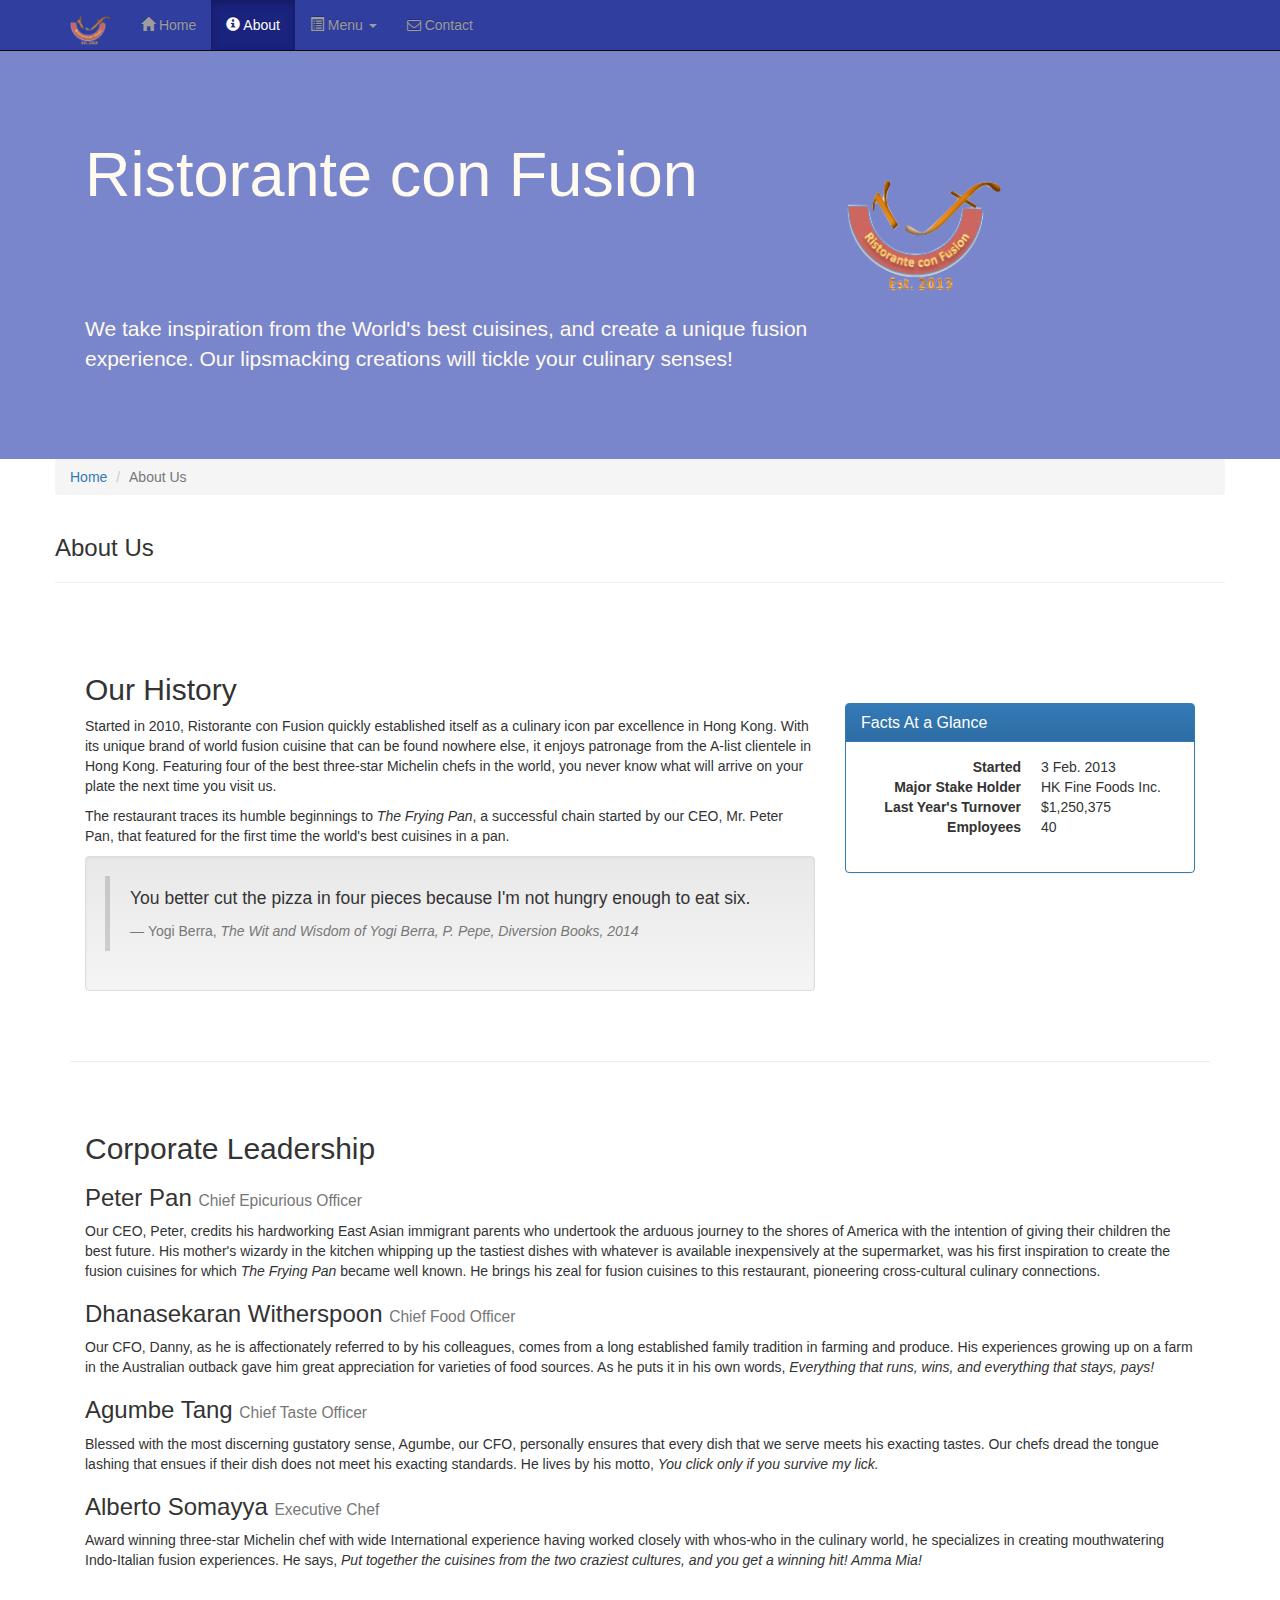
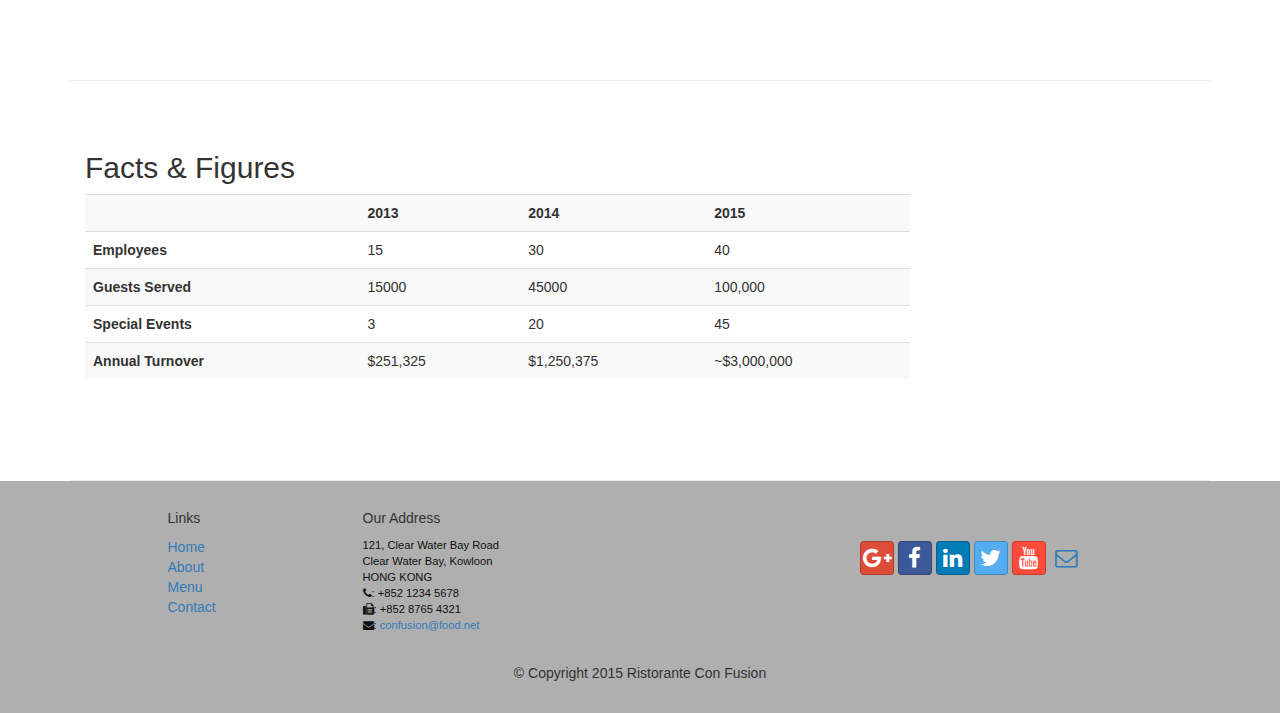
<file: aboutus.html>
<!DOCTYPE html>
<html lang="en">

<head>
     <meta charset="utf-8">
    <meta http-equiv="X-UA-Compatible" content="IE=edge">
    <meta name="viewport" content="width=device-width, initial-scale=1">
    <!-- The above 3 meta tags *must* come first in the head; any other head 
         content must come *after* these tags -->
    <title>Ristorante Con Fusion: About Us</title>
        <!-- Bootstrap -->
    <link href="css/bootstrap.min.css" rel="stylesheet">
    <link href="css/bootstrap-theme.min.css" rel="stylesheet">
    <link href="css/font-awesome.min.css" rel="stylesheet">
    <link href="css/bootstrap-social.css" rel="stylesheet">
    <link href="css/mystyles.css" rel="stylesheet">

    <!-- HTML5 shim and Respond.js for IE8 support of HTML5 elements and media queries -->
    <!-- WARNING: Respond.js doesn't work if you view the page via file:// -->
    <!--[if lt IE 9]>
      <script src="https://oss.maxcdn.com/html5shiv/3.7.2/html5shiv.min.js"></script>
      <script src="https://oss.maxcdn.com/respond/1.4.2/respond.min.js"></script>
    <![endif]-->
</head>

<body>
    <nav class="navbar navbar-inverse navbar-fixed-top" role="navigation">
        <div class="container">
            <div class="navbar-header">
                <button type="button" class="navbar-toggle collapsed" data-toggle="collapse" data-target="#navbar" aria-expanded="false" aria-controls="navbar">
                    <span class="sr-only">Toggle navigation</span>
                    <span class="icon-bar"></span>
                    <span class="icon-bar"></span>
                    <span class="icon-bar"></span>
                </button>
                <a class="navbar-brand" href="index.html"><img src="img/logo.png" height="30" width="41"></a>
            </div>
            <div id="navbar" class="navbar-collapse collapse">
                <ul class="nav navbar-nav">
                    <li><a href="index.html"><span class="glyphicon glyphicon-home"
                         aria-hidden="true"></span> Home</a></li>
                    <li class="active"><a href="aboutus.html"><span class="glyphicon glyphicon-info-sign" aria-hidden="true"></span> About</a></li>
                    <li class="dropdown">
                        <a href="#" class="dropdown-toggle" data-toggle="dropdown"
                         role="button" aria-haspopup="true" aria-expanded="false">
                            <span class="glyphicon glyphicon-list-alt" aria-hidden="true"></span>
                         Menu <span class="caret"></span></a>
                        <ul class="dropdown-menu">
                            <li><a href="#">Appetizers</a></li>
                            <li><a href="#">Main Courses</a></li>
                            <li><a href="#">Desserts</a></li>
                            <li><a href="#">Drinks</a></li>
                            <li role="separator" class="divider"></li>
                            <li class="dropdown-header">Specials</li>
                            <li><a href="#">Lunch Buffet</a></li>
                            <li><a href="#">Weekend Brunch</a></li>
                        </ul>
                    </li>
                    <li><a href="contactus.html"><i class="fa fa-envelope-o"></i> Contact</a></li>
                </ul>
            </div>
        </div>
    </nav>  
    <header class="jumbotron">

        <!-- Main component for a primary marketing message or call to action -->

        <div class="container">
            <div class="row row-header">
                <div class="col-xs-12 col-sm-8">
                    <h1>Ristorante con Fusion</h1>
                    <p style="padding:40px;"></p>
                    <p>We take inspiration from the World's best cuisines, and create a unique fusion experience. Our lipsmacking creations will tickle your culinary senses!</p>
                </div>
                <div class="col-xs-12 col-sm-2">
                    <p style="padding:20px;"></p>
                    <img src="img/logo.png" class="img-responsive">
                </div>
            </div>
        </div>
    </header>

    <div class="container">
        <div class="row">
            <div>
                <ol class="breadcrumb">
                    <li><a href="index.html">Home</a></li>
                    <li class="active">About Us</li>
                </ol>
            </div>
            <div class="row row-header">
               <h3>About Us</h3>
               <hr>
            </div>
        </div>
        
        <div class="row row-content">
            <div class="col-xs-12 col-sm-8">
                <h2>Our History</h2>
                <p>Started in 2010, Ristorante con Fusion quickly established itself as a culinary icon par excellence in Hong Kong. With its unique brand of world fusion cuisine that can be found nowhere else, it enjoys patronage from the A-list clientele in Hong Kong.  Featuring four of the best three-star Michelin chefs in the world, you never know what will arrive on your plate the next time you visit us.</p>
                <p>The restaurant traces its humble beginnings to <em>The Frying Pan</em>, a successful chain started by our CEO, Mr. Peter Pan, that featured for the first time the world's best cuisines in a pan.</p>
                
                <div class="well">
                    <blockquote>
                    <p>You better cut the pizza in four pieces because I'm not hungry enough to eat six.</p>
                        <footer>Yogi Berra, <cite title="Source Title">The Wit and Wisdom of Yogi Berra, P. Pepe, Diversion Books, 2014</cite>
                        
                        </footer>
                    </blockquote>
                </div>
            </div>
            <div class="col-xs-12 col-sm-4">
                <p style="padding:20px;"></p>
                <div class="panel panel-primary">
                    <div class="panel-heading">
                        <h3 class="panel-title">Facts At a Glance</h3>
                    </div>
                    <div class="panel-body">
                        <dl class="dl-horizontal">
                            <dt>Started</dt>
                            <dd>3 Feb. 2013</dd>
                            <dt>Major Stake Holder</dt>
                            <dd>HK Fine Foods Inc.</dd>
                            <dt>Last Year's Turnover</dt>
                            <dd>$1,250,375</dd>
                            <dt>Employees</dt>
                            <dd>40</dd>
                       </dl>
                    </div>
                </div>
            </div>
        </div>


        <div class="row row-content">
            <div class="col-xs-12">
                <h2>Corporate Leadership</h2>
                <h3>Peter Pan <small>Chief Epicurious Officer</small></h3>
                <p>Our CEO, Peter, credits his hardworking East Asian immigrant parents who undertook the arduous journey to the shores of America with the intention of giving their children the best future. His mother's wizardy in the kitchen whipping up the tastiest dishes with whatever is available inexpensively at the supermarket, was his first inspiration to create the fusion cuisines for which <em>The Frying Pan</em> became well known. He brings his zeal for fusion cuisines to this restaurant, pioneering cross-cultural culinary connections.</p>
                <h3>Dhanasekaran Witherspoon <small>Chief Food Officer</small></h3>
                <p>Our CFO, Danny, as he is affectionately referred to by his colleagues, comes from a long established family tradition in farming and produce. His experiences growing up on a farm in the Australian outback gave him great appreciation for varieties of food sources. As he puts it in his own words, <em>Everything that runs, wins, and everything that stays, pays!</em></p>
                <h3>Agumbe Tang <small>Chief Taste Officer</small></h3>
                <p>Blessed with the most discerning gustatory sense, Agumbe, our CFO, personally ensures that every dish that we serve meets his exacting tastes. Our chefs dread the tongue lashing that ensues if their dish does not meet his exacting standards. He lives by his motto, <em>You click only if you survive my lick.</em></p>
                <h3>Alberto Somayya <small>Executive Chef</small></h3>
                <p>Award winning three-star Michelin chef with wide International experience having worked closely with whos-who in the culinary world, he specializes in creating mouthwatering Indo-Italian fusion experiences. He says, <em>Put together the cuisines from the two craziest cultures, and you get a winning hit! Amma Mia!</em></p>
            </div>
             <div class="col-xs-12">
                <p style="padding:20px;"></p>
            </div>
       </div>
        <div class="row row-content">
            <div class="col-xs-12 col-sm-9">
                <h2>Facts &amp; Figures</h2>
                <div class="table-responsive">
                    <table class="table table-striped">
                        <tr>
                            <td> &nbsp;</td>
                            <th> 2013</th>
                            <th> 2014</th>
                            <th> 2015</th>
                        </tr>
                        <tr>
                            <th>Employees</th>
                            <td>15</td>
                            <td>30</td>
                            <td>40</td>
                        </tr>
                        <tr>
                            <th>Guests Served</th>
                            <td>15000</td>
                            <td>45000</td>
                            <td>100,000</td>
                        </tr>
                        <tr>
                            <th>Special Events</th>
                            <td>3</td>
                            <td>20</td>
                            <td>45</td>
                        </tr>
                        <tr>
                            <th>Annual Turnover</th>
                            <td>$251,325</td>
                            <td>$1,250,375</td>
                            <td>~$3,000,000</td>
                        </tr>
                    </table>
                </div>
            </div>
        </div>

    </div>

    <footer class="row-footer">
        <div class="container">
            <div class="row">             
                <div class="col-xs-5 col-xs-offset-1 col-sm-2 col-sm-offset-1">
                    <h5>Links</h5>
                    <ul class="list-unstyled">
                        <li><a href="index.html">Home</a></li>
                        <li><a href="aboutus.html">About</a></li>
                        <li><a href="#">Menu</a></li>
                        <li><a href="#">Contact</a></li>
                    </ul>
                </div>
                <div class="col-xs-6 col-sm-5">
                    <h5>Our Address</h5>
                    <address>
		              121, Clear Water Bay Road<br>
		              Clear Water Bay, Kowloon<br>
		              HONG KONG<br>
		              <i class="fa fa-phone"></i>: +852 1234 5678<br>
		              <i class="fa fa-fax"></i>: +852 8765 4321<br>
		              <i class="fa fa-envelope"></i>: 
                        <a href="mailto:confusion@food.net">confusion@food.net</a>
		           </address>
                </div>
                <div class="col-xs-12 col-sm-4">
                    <div class="nav navbar-nav" style="padding: 40px 10px;">
                        <a class="btn btn-social-icon btn-google-plus" href="http://google.com/+"><i class="fa fa-google-plus"></i></a>
                        <a class="btn btn-social-icon btn-facebook" href="http://www.facebook.com/profile.php?id="><i class="fa fa-facebook"></i></a>
                        <a class="btn btn-social-icon btn-linkedin" href="http://www.linkedin.com/in/"><i class="fa fa-linkedin"></i></a>
                        <a class="btn btn-social-icon btn-twitter" href="http://twitter.com/"><i class="fa fa-twitter"></i></a>
                        <a class="btn btn-social-icon btn-youtube" href="http://youtube.com/"><i class="fa fa-youtube"></i></a>
                        <a class="btn btn-social-icon" href="mailto:"><i class="fa fa-envelope-o"></i></a>
                    </div>
                </div>
                <div class="col-xs-12">
                    <p style="padding:10px;"></p>
                    <p align=center>© Copyright 2015 Ristorante Con Fusion</p>
                </div>
            </div>
        </div>
    </footer>
    <!-- jQuery (necessary for Bootstrap's JavaScript plugins) -->
    <script src="https://ajax.googleapis.com/ajax/libs/jquery/1.11.3/jquery.min.js"></script>
    <!-- Include all compiled plugins (below), or include individual files as needed -->
    <script src="js/bootstrap.min.js"></script>
</body>

</html>
</file>
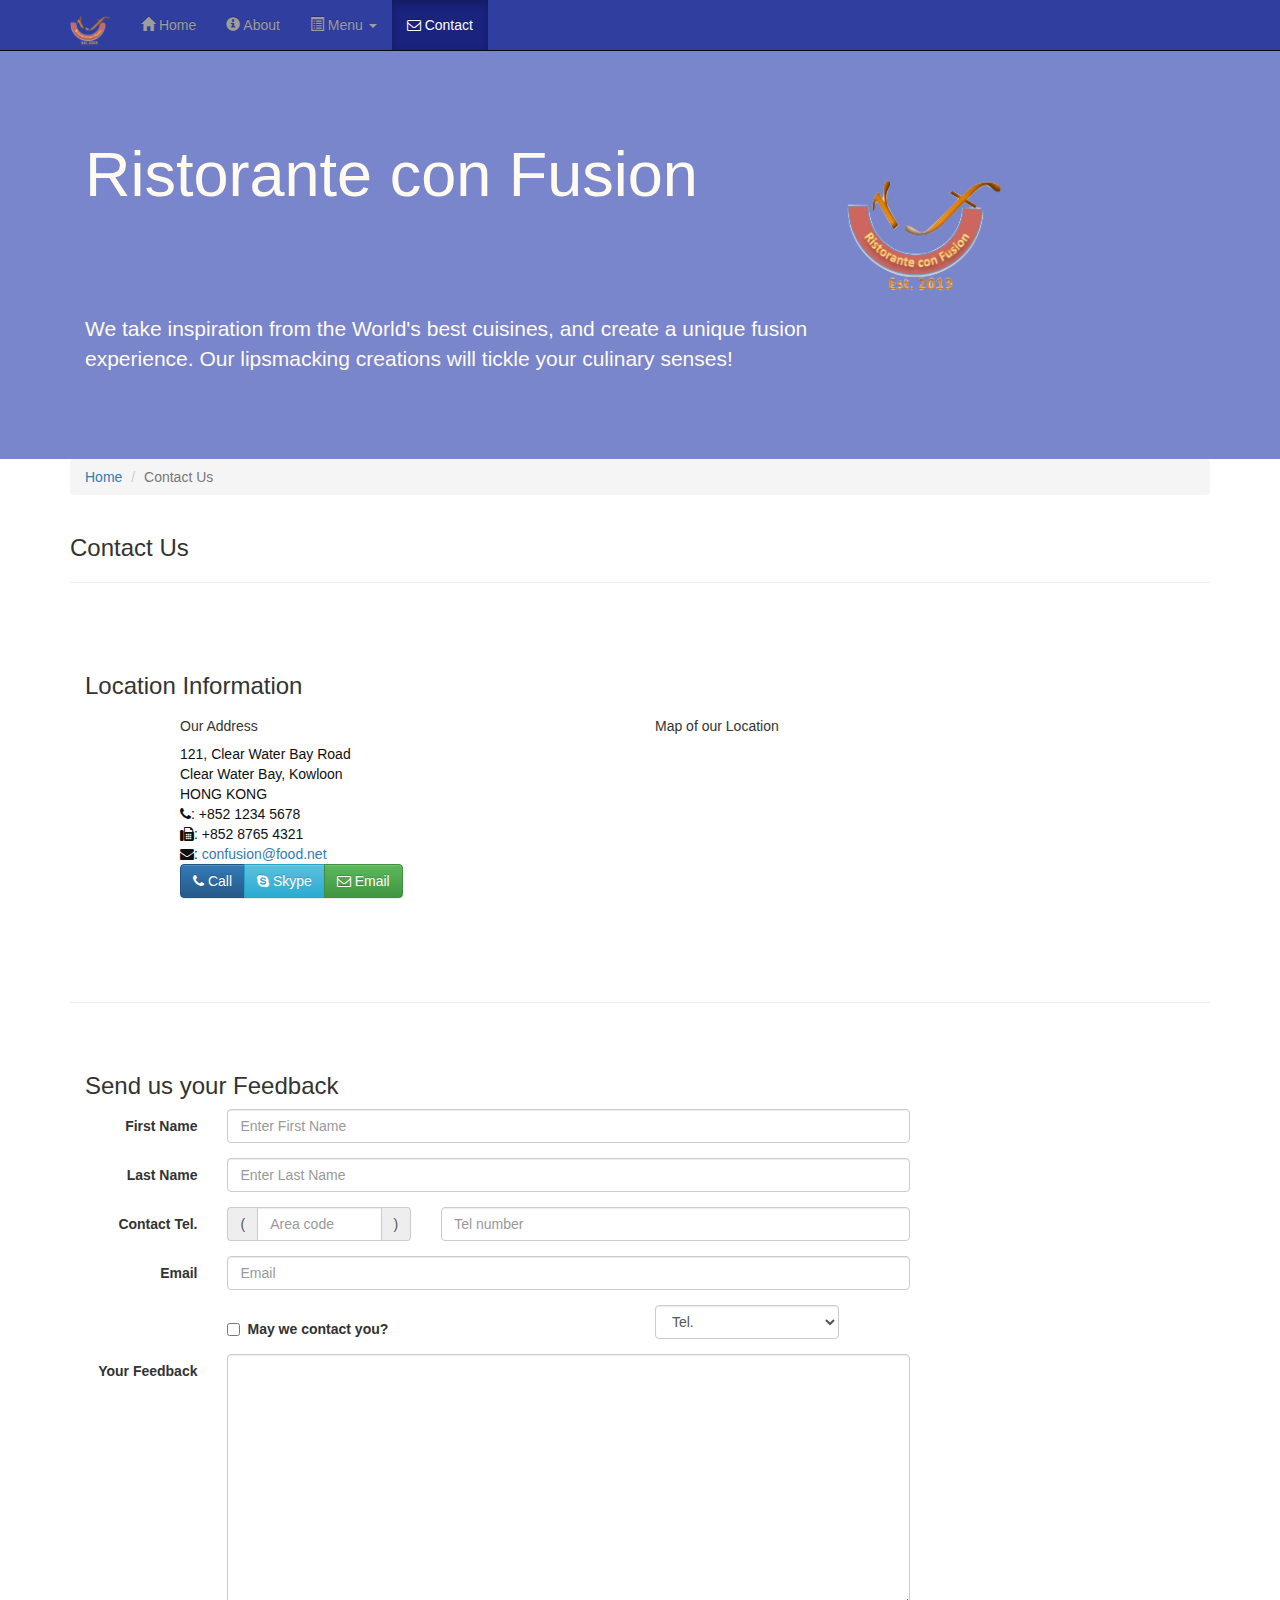
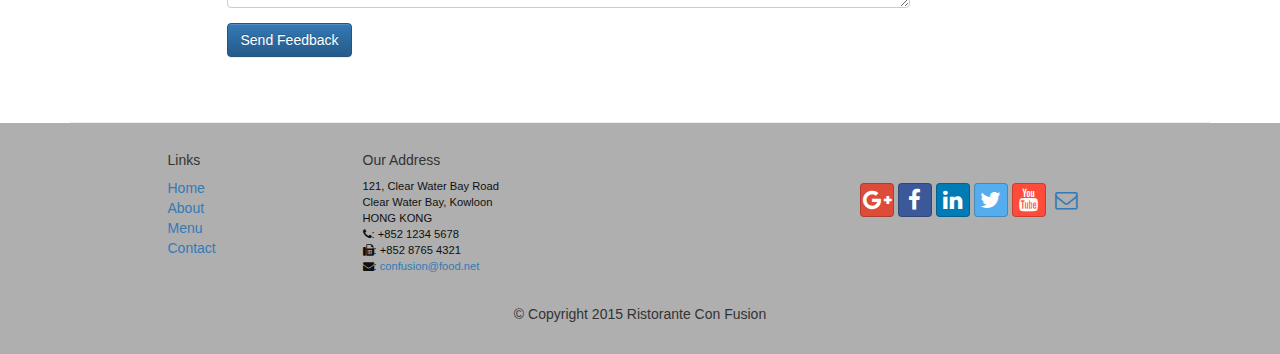
<file: contactus.html>
<!DOCTYPE html>
<html lang="en">

<head>
     <meta charset="utf-8">
    <meta http-equiv="X-UA-Compatible" content="IE=edge">
    <meta name="viewport" content="width=device-width, initial-scale=1">
    <!-- The above 3 meta tags *must* come first in the head; any other head 
         content must come *after* these tags -->
    <title>Ristorante Con Fusion: About Us</title>
        <!-- Bootstrap -->
    <link href="css/bootstrap.min.css" rel="stylesheet">
    <link href="css/bootstrap-theme.min.css" rel="stylesheet">
    <link href="css/font-awesome.min.css" rel="stylesheet">
    <link href="css/bootstrap-social.css" rel="stylesheet">
    <link href="css/mystyles.css" rel="stylesheet">

    <!-- HTML5 shim and Respond.js for IE8 support of HTML5 elements and media queries -->
    <!-- WARNING: Respond.js doesn't work if you view the page via file:// -->
    <!--[if lt IE 9]>
      <script src="https://oss.maxcdn.com/html5shiv/3.7.2/html5shiv.min.js"></script>
      <script src="https://oss.maxcdn.com/respond/1.4.2/respond.min.js"></script>
    <![endif]-->
</head>

<body>
    <nav class="navbar navbar-inverse navbar-fixed-top" role="navigation">
        <div class="container">
            <div class="navbar-header">
                <button type="button" class="navbar-toggle collapsed" data-toggle="collapse" data-target="#navbar" aria-expanded="false" aria-controls="navbar">
                    <span class="sr-only">Toggle navigation</span>
                    <span class="icon-bar"></span>
                    <span class="icon-bar"></span>
                    <span class="icon-bar"></span>
                </button>
                <a class="navbar-brand" href="index.html"><img src="img/logo.png" height="30" width="41"></a>
            </div>
            <div id="navbar" class="navbar-collapse collapse">
                <ul class="nav navbar-nav">
                    <li><a href="index.html"><span class="glyphicon glyphicon-home"
                         aria-hidden="true"></span> Home</a></li>
                    <li><a href="aboutus.html">
                        <span class="glyphicon glyphicon-info-sign"
                         aria-hidden="true"></span> About</a></li>
                    <li class="dropdown">
                        <a href="#" class="dropdown-toggle" data-toggle="dropdown"
                         role="button" aria-haspopup="true" aria-expanded="false">
                            <span class="glyphicon glyphicon-list-alt" aria-hidden="true"></span>
                         Menu <span class="caret"></span></a>
                        <ul class="dropdown-menu">
                            <li><a href="#">Appetizers</a></li>
                            <li><a href="#">Main Courses</a></li>
                            <li><a href="#">Desserts</a></li>
                            <li><a href="#">Drinks</a></li>
                            <li role="separator" class="divider"></li>
                            <li class="dropdown-header">Specials</li>
                            <li><a href="#">Lunch Buffet</a></li>
                            <li><a href="#">Weekend Brunch</a></li>
                        </ul>
                    </li>
                    <li class="active"><a href="#"><i class="fa fa-envelope-o"></i> Contact</a></li>
                </ul>
            </div>
        </div>
    </nav>  
    <header class="jumbotron">

        <!-- Main component for a primary marketing message or call to action -->

        <div class="container">
            <div class="row row-header">
                <div class="col-xs-12 col-sm-8">
                    <h1>Ristorante con Fusion</h1>
                    <p style="padding:40px;"></p>
                    <p>We take inspiration from the World's best cuisines, and create a unique fusion experience. Our lipsmacking creations will tickle your culinary senses!</p>
                </div>
                <div class="col-xs-12 col-sm-2">
                    <p style="padding:20px;"></p>
                    <img src="img/logo.png" class="img-responsive">
                </div>
            </div>
        </div>
    </header>

    <div class="container">
        <div class="row">
            <div class="col-xs-12">
               <ul class="breadcrumb">
                   <li><a href="index.html">Home</a></li>
                   <li class="active">Contact Us</li>
               </ul>
            </div>
            <div class="col-xs-12">
               <h3>Contact Us</h3>
               <hr>
            </div>
        </div>
        
        <div class="row row-content">
           <div class="col-xs-12">
              <h3>Location Information</h3> 
           </div>
            <div class="col-xs-12 col-sm-4 col-sm-offset-1">
                   <h5>Our Address</h5>
                    <address style="font-size: 100%">
		              121, Clear Water Bay Road<br>
		              Clear Water Bay, Kowloon<br>
		              HONG KONG<br>
		              <i class="fa fa-phone"></i>: +852 1234 5678<br>
		              <i class="fa fa-fax"></i>: +852 8765 4321<br>
		              <i class="fa fa-envelope"></i>: 
                        <a href="mailto:confusion@food.net">confusion@food.net</a>
		           </address>
            </div>
            <div class="col-xs-12 col-sm-6 col-sm-offset-1">
                <h5>Map of our Location</h5>
            </div>
            <div class="col-xs-12 col-sm-11 col-sm-offset-1">
                <div class="btn-group" role="group" aria-label="...">
                    <a type="button" class="btn btn-primary" href="tel:+6475750351"><i class="fa fa-phone"></i> Call</a>
                    <a type="button" class="btn btn-info"><i class="fa fa-skype"></i> Skype</a>
                    <a type="button" class="btn btn-success" href="mailto:confusion@food.net"><i class="fa fa-envelope-o"></i> Email</a>
                </div>
            </div>
        </div>

        <div class="row row-content">
           <div class="col-xs-12">
              <h3>Send us your Feedback</h3> 
           </div>
            <div class="col-xs-12 col-sm-9">
                <form class="form-horizontal" role="form">
                    <div class="form-group">
                        <label for="firstname" class="col-sm-2 control-label">First Name</label>
                        <div class="col-sm-10">
                            <input type="text" class="form-control" id="firstname" name="firstname" placeholder="Enter First Name">
                        </div>
                    </div>
                    <div class="form-group">
                        <label for="lastname" class="col-sm-2 control-label">Last Name</label>
                        <div class="col-sm-10">
                            <input type="text" class="form-control" id="lastname" name="lastname" placeholder="Enter Last Name">
                        </div>
                    </div>
                    <div class="form-group">
                        <label for="telnum" class="col-sm-2 control-label">Contact Tel.</label>
                        <div class="col-xs-5 col-sm-4 col-md-3">
                            <div class="input-group">
                            <div class="input-group-addon">(</div>
                            <input type="tel" class="form-control" id="areacode" name="areacode" placeholder="Area code">
                            <div class="input-group-addon">)</div>
                            </div>
                        </div>
                        <div class="col-xs-7 col-sm-6 col-md-7">
                            <input type="tel" class="form-control" id="telnum" name="telnum" placeholder="Tel number">
                        </div> 
                    </div>
                    <div class="form-group">
                        <label for="emailid" class="col-sm-2 control-label">Email</label> 
                        <div class="col-sm-10">
                            <input type="email" class="form-control" id="emailid" name="emailid" placeholder="Email">
                        </div>
                    </div>
                    <div class="form-group">
                        <div class="checkbox col-sm-5 col-sm-offset-2">
                            <label class="checkbox-inline">
                                <input type="checkbox" name="approve" value="">
                                <strong>May we contact you?</strong>
                            </label>
                        </div>
                        <div class="col-sm-3 col-sm-offset-1">
                            <select class="form-control">
                                <option>Tel.</option>
                                <option>Email</option>
                            </select>
                        </div>
                    </div>
                    <div class="form-group">
                        <label for="feedback" class="col-sm-2 control-label">Your Feedback</label>
                        <div class="col-sm-10">
                            <textarea class="form-control" id="feedback" name="feedback" rows="12"></textarea>
                        </div>
                    </div>
                    <div class="form-group">
                        <div class="col-sm-offset-2 col-sm-10">
                            <button type="submit" class="btn btn-primary">Send Feedback</button>
                        </div>
                    </div>
                </form>
            </div>
             <div class="col-xs-12 col-sm-3">
                <p style="padding:20px;"></p>
            </div>
       </div>

    </div>

    <footer class="row-footer">
        <div class="container">
            <div class="row">             
                <div class="col-xs-5 col-xs-offset-1 col-sm-2 col-sm-offset-1">
                    <h5>Links</h5>
                    <ul class="list-unstyled">
                        <li><a href="#">Home</a></li>
                        <li><a href="#">About</a></li>
                        <li><a href="#">Menu</a></li>
                        <li><a href="#">Contact</a></li>
                    </ul>
                </div>
                <div class="col-xs-6 col-sm-5">
                    <h5>Our Address</h5>
                    <address>
		              121, Clear Water Bay Road<br>
		              Clear Water Bay, Kowloon<br>
		              HONG KONG<br>
		              <i class="fa fa-phone"></i>: +852 1234 5678<br>
		              <i class="fa fa-fax"></i>: +852 8765 4321<br>
		              <i class="fa fa-envelope"></i>: 
                        <a href="mailto:confusion@food.net">confusion@food.net</a>
		           </address>
                </div>
                <div class="col-xs-12 col-sm-4">
                    <div class="nav navbar-nav" style="padding: 40px 10px;">
                        <a class="btn btn-social-icon btn-google-plus" href="http://google.com/+"><i class="fa fa-google-plus"></i></a>
                        <a class="btn btn-social-icon btn-facebook" href="http://www.facebook.com/profile.php?id="><i class="fa fa-facebook"></i></a>
                        <a class="btn btn-social-icon btn-linkedin" href="http://www.linkedin.com/in/"><i class="fa fa-linkedin"></i></a>
                        <a class="btn btn-social-icon btn-twitter" href="http://twitter.com/"><i class="fa fa-twitter"></i></a>
                        <a class="btn btn-social-icon btn-youtube" href="http://youtube.com/"><i class="fa fa-youtube"></i></a>
                        <a class="btn btn-social-icon" href="mailto:"><i class="fa fa-envelope-o"></i></a>
                    </div>
                </div>
                <div class="col-xs-12">
                    <p style="padding:10px;"></p>
                    <p align=center>© Copyright 2015 Ristorante Con Fusion</p>
                </div>
            </div>
        </div>
    </footer>
    <!-- jQuery (necessary for Bootstrap's JavaScript plugins) -->
    <script src="https://ajax.googleapis.com/ajax/libs/jquery/1.11.3/jquery.min.js"></script>
    <!-- Include all compiled plugins (below), or include individual files as needed -->
    <script src="js/bootstrap.min.js"></script>
</body>

</html>
</file>
<file: css/mystyles.css>
.row-header {
  margin: 0px auto;
  padding: 0px 0px;
}
.row-content {
  margin: 0px auto;
  padding: 50px 0px;
  border-bottom: 1px ridge;
  min-height: 400px;
}
.row-footer {
  margin: 0px auto;
  padding: 20px 0px;
  background-color: #AfAfAf;
}
.jumbotron {
  margin: 0px auto;
  padding: 70px 30px;
  background: #7986CB;
  color: floralwhite;
}
.carousel {
  background: #1a237e;
}
.carousel .item {
  height: 300px;
}
.carousel .item img {
  left: 0;
  min-height: 300px;
  position: absolute;
  top: 0;
}
.navbar-inverse {
  background: #303f9f;
  color: #ffffff;
}
.navbar-inverse .navbar-nav > .active > a {
  background: #1a237e;
  color: #ffffff;
}
.navbar-inverse .navbar-nav > .active > a:hover {
  background: #1a237e;
  color: #ffffff;
}
.navbar-inverse .navbar-nav > .active > a:focus {
  background: #1a237e;
  color: #ffffff;
}
.navbar-inverse .navbar-nav > .open > a {
  background: #1a237e;
  color: #ffffff;
}
.navbar-inverse .navbar-nav > .open > a:hover {
  background: #1a237e;
  color: #ffffff;
}
.navbar-inverse .navbar-nav > .open > a:focus {
  background: #1a237e;
  color: #ffffff;
}
.navbar-inverse .navbar-nav .open .dropdown-menu > li > a {
  background-color: #303f9f;
  color: #eeeeee;
}
.navbar-inverse .navbar-nav .open .dropdown-menu > li > a:hover {
  color: #000000;
}
.navbar-inverse .navbar-nav .open .dropdown-menu {
  background-color: #303f9f;
  color: #eeeeee;
}
address {
  color: #0f0f0f;
  font-size: 80%;
  margin: 0px;
}
body {
  align: center;
  padding: 50px 0px 0px 0px;
  z-index: 0;
}
.tab-content {
  border-bottom: 1px solid #dddddd;
  border-left: 1px solid #dddddd;
  border-right: 1px solid #dddddd;
  padding: 10px;
}
.affix {
  top: 100px;
}
#carouselButtons {
  bottom: 0px;
  position: absolute;
  right: 0px;
}
</file>
